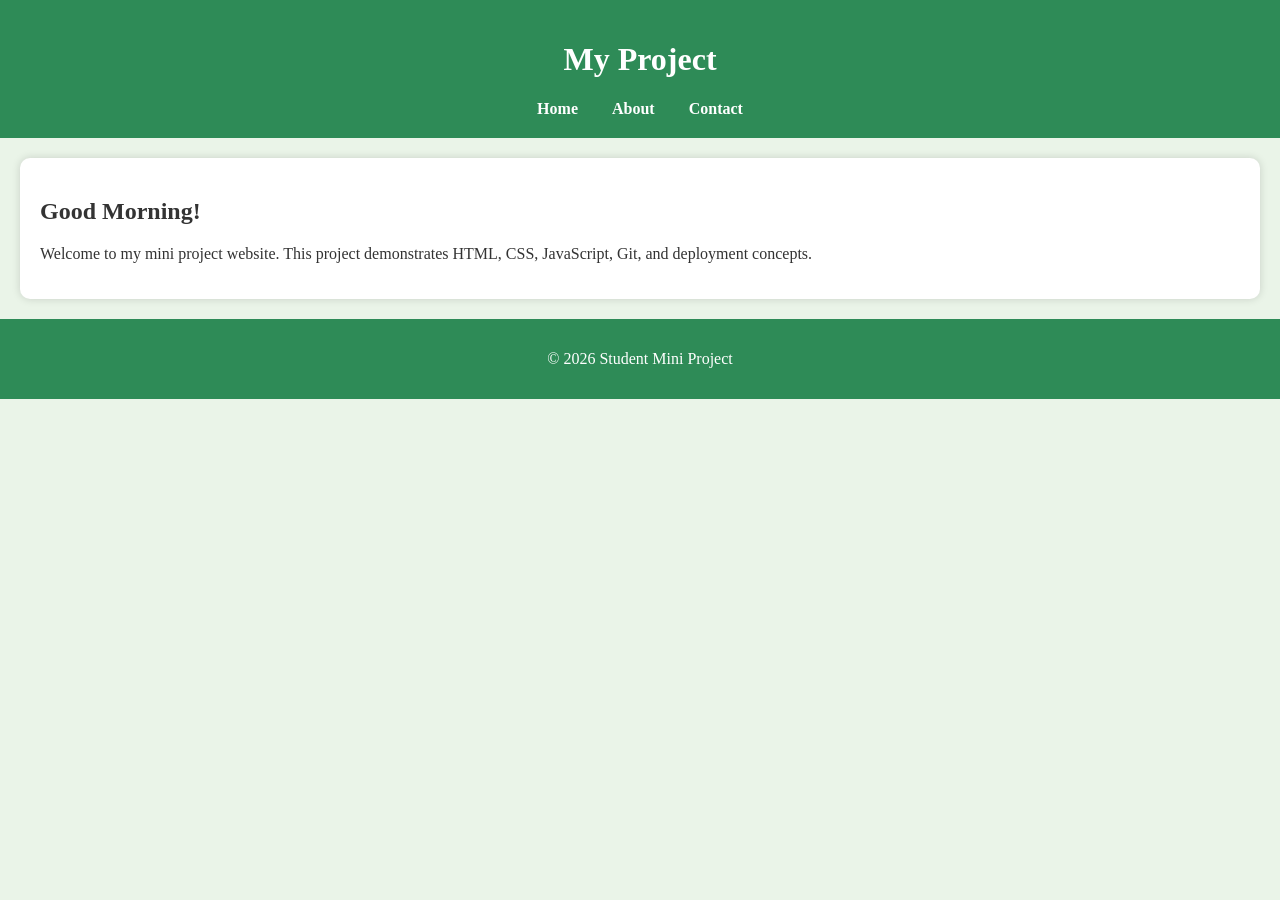
<file: index.html>
<!DOCTYPE html>
<html lang="en">
<head>
    <meta charset="UTF-8">
    <meta name="viewport" content="width=device-width, initial-scale=1.0">
    <meta name="description" content="Student mini project website">
    <title>My Project</title>
    <link rel="stylesheet" href="style.css">
</head>
<body>

<header>
    <h1>My Project</h1>

    <nav>
        <a href="index.html">Home</a>
        <a href="about.html">About</a>
        <a href="contact.html">Contact</a>
    </nav>
</header>

<section>
    <h2 id="greeting"></h2>

    <p>
        Welcome to my mini project website. This project demonstrates
        HTML, CSS, JavaScript, Git, and deployment concepts.
    </p>
</section>

<footer>
    <p>&copy; 2026 Student Mini Project</p>
</footer>

<script src="script.js"></script>
</body>
</html>
</file>
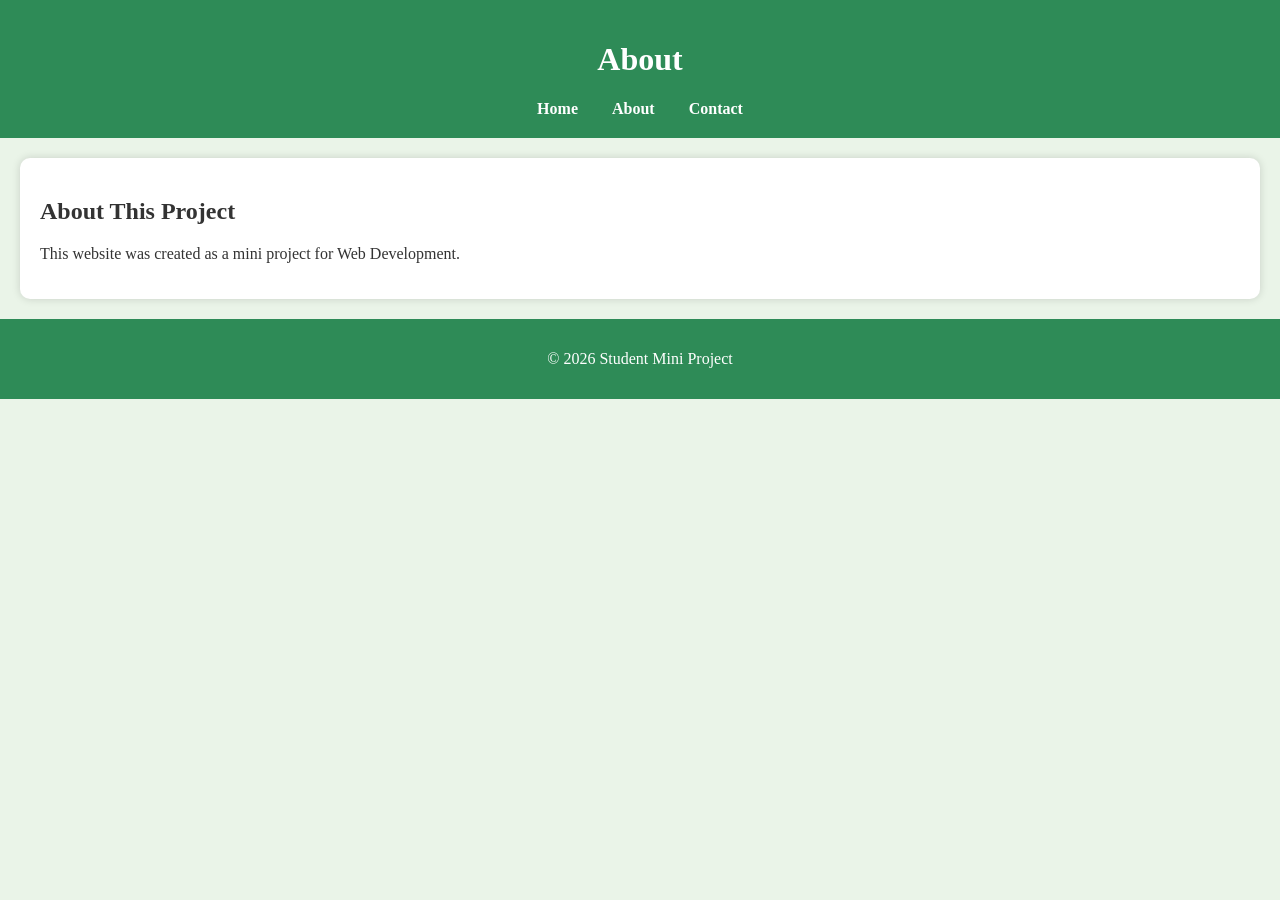
<file: about.html>
<!DOCTYPE html>
<html lang="en">
<head>
<meta charset="UTF-8">
<meta name="viewport" content="width=device-width, initial-scale=1.0">
<meta name="description" content="About page">
<title>My Project</title>
<link rel="stylesheet" href="style.css">
</head>
<body>
<header>
<h1>About</h1>
<nav>
<a href="index.html">Home</a>
<a href="about.html">About</a>
<a href="contact.html">Contact</a>
</nav>
</header>
<section>
<h2>About This Project</h2>
<p>This website was created as a mini project for Web Development.</p>
</section>
<footer><p>&copy; 2026 Student Mini Project</p></footer>
</body>
</html>
</file>
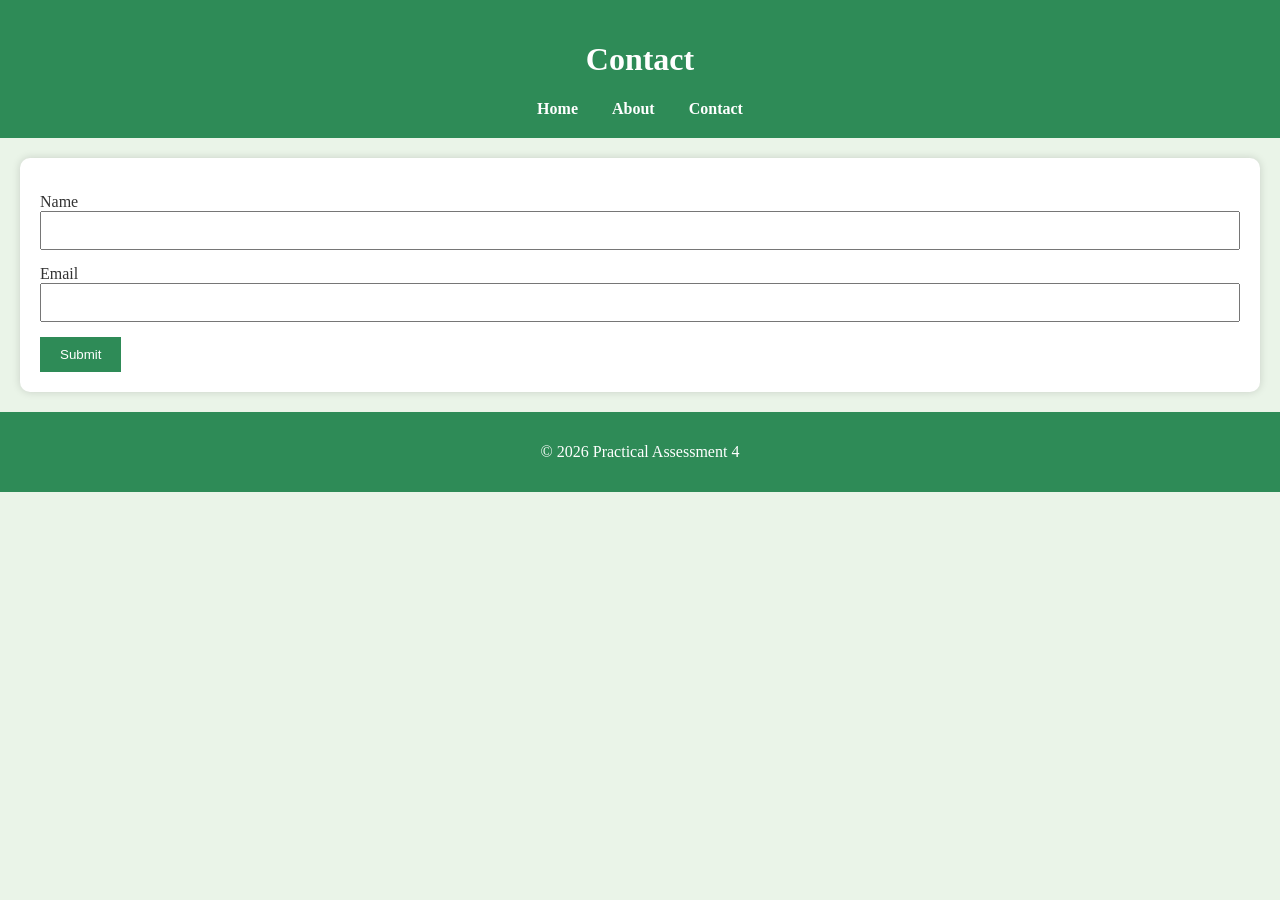
<file: contact.html>
<!DOCTYPE html>
<html lang="en">
<head>
<meta charset="UTF-8">
<meta name="viewport" content="width=device-width, initial-scale=1.0">
<meta name="description" content="Contact page">
<title>My Project</title>
<link rel="stylesheet" href="style.css">
</head>
<body>
<header>
<h1>Contact</h1>
<nav>
<a href="index.html">Home</a>
<a href="about.html">About</a>
<a href="contact.html">Contact</a>
</nav>
</header>
<section>
<form onsubmit="return validateForm()">
<label>Name</label>
<input id="name" type="text">
<label>Email</label>
<input id="email" type="email">
<button type="submit">Submit</button>
</form>
</section>
<footer><p>&copy; 2026 Practical Assessment 4 </p></footer>
<script src="script.js"></script>
</body>
</html>
</file>
<file: style.css>
/* General Styles */

body {
    font-family: Cambria, Georgia, serif;
    background-color: #EAF4E8;
    color: #333333;
    margin: 0;
    padding: 0;
}

/* Header */

header {
    background-color: #2E8B57;
    color: white;
    text-align: center;
    padding: 20px;
}

/* Navigation */

nav {
    margin-top: 10px;
}

nav a {
    color: white;
    text-decoration: none;
    margin: 15px;
    font-weight: bold;
}

nav a:hover {
    color: #FFE082;
}

/* Sections */

section {
    background-color: white;
    margin: 20px;
    padding: 20px;
    border-radius: 10px;
    box-shadow: 0 0 8px rgba(0,0,0,.15);
}

/* Form */

label {
    display: block;
    margin-top: 15px;
}

input {
    width: 100%;
    padding: 10px;
    box-sizing: border-box;
}

button {
    margin-top: 15px;
    padding: 10px 20px;
    background-color: #2E8B57;
    color: white;
    border: none;
}

footer {
    background-color: #2E8B57;
    color: white;
    text-align: center;
    padding: 15px;
}
</file>
